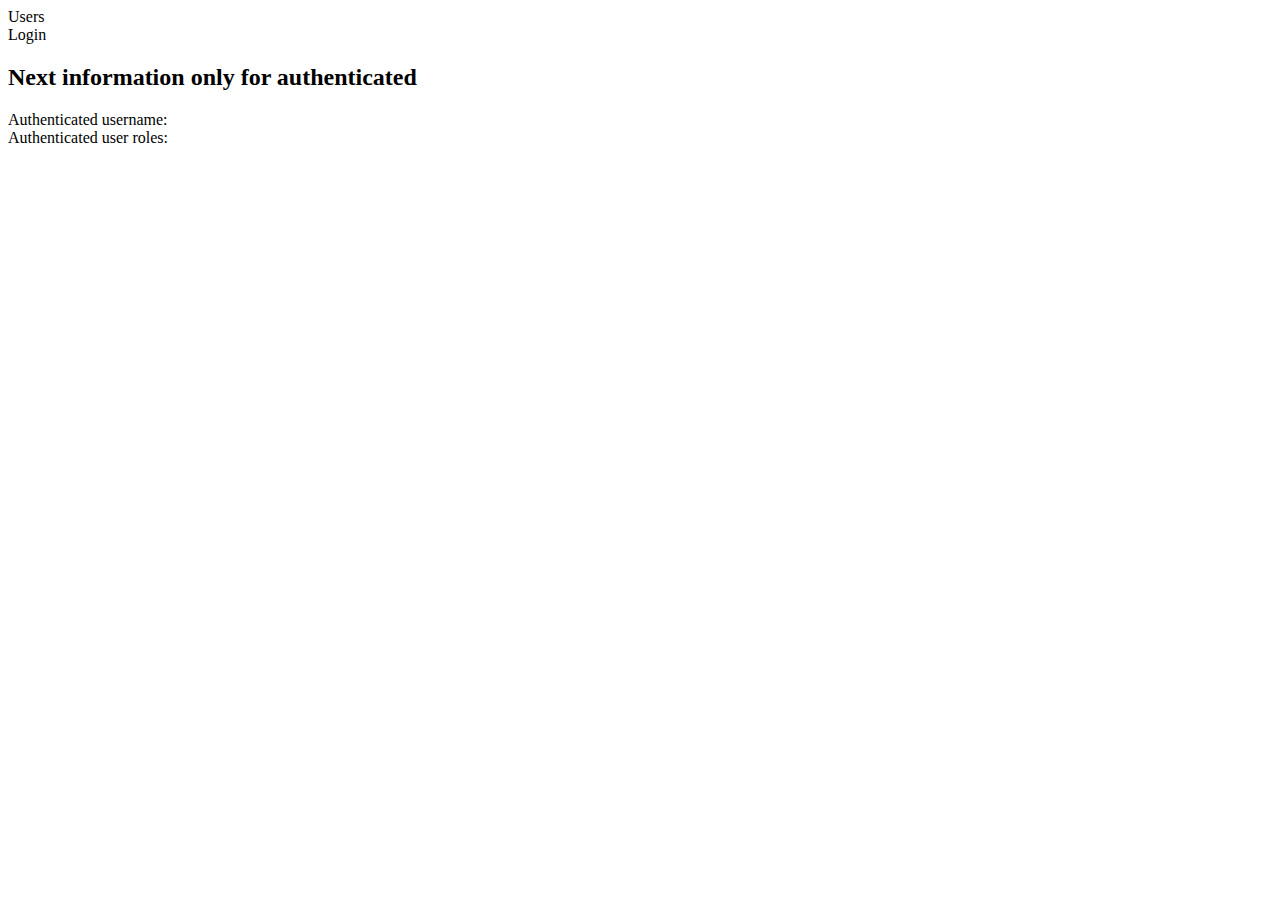
<file: dz7/src/main/resources/templates/index.html>
<!DOCTYPE html>
<html lang="en" xmlns:th="http://www.w3.org/1999/xhtml" xmlns:sec="http://www.w3.org/1999/xhtml">
<head>
    <meta charset="UTF-8">
    <title>Title</title>
</head>
<body>

<a th:href="@{/users}">Users</a><br>
<a th:href="@{/login}">Login</a><br>


<div sec:authorize="isAuthenticated()">
    <h2> Next information only for authenticated</h2>
    Authenticated username:
    <div sec:authentication="principal.username"></div>
    Authenticated user roles:
    <div sec:authentication="principal.authorities"></div>
</div>


</body>
</html>
</file>
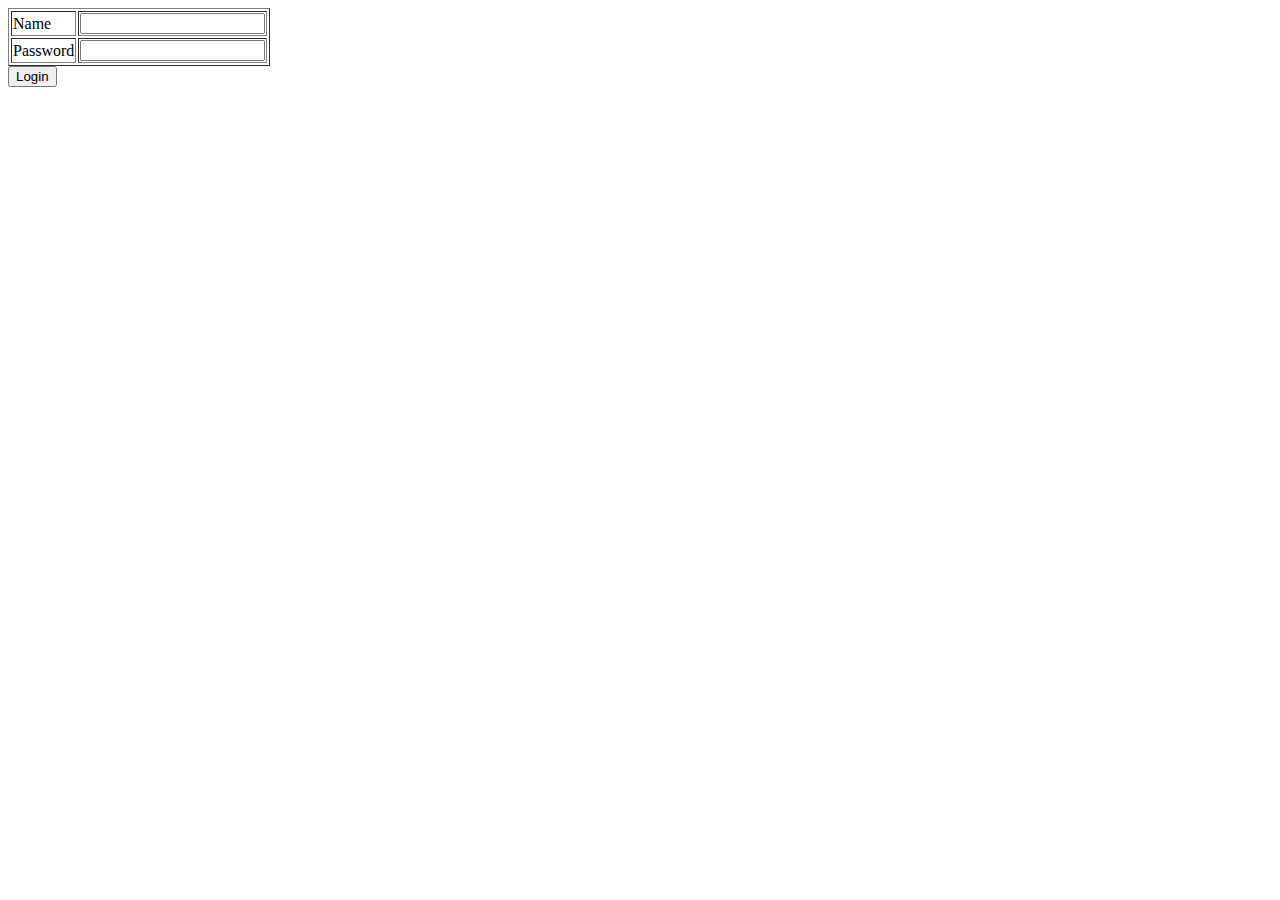
<file: dz7/src/main/resources/templates/login.html>
<!DOCTYPE html>
<html lang="en" xmlns:th="http://www.w3.org/1999/xhtml">
<head>
    <meta charset="UTF-8">
    <title>Title</title>
</head>
<body>

<form th:action="@{/auth}" method="post">
    <table border="1">
        <tr>
            <td>Name</td>
            <td><input type="text" name="username"/></td>
        </tr>
        <tr>
            <td>Password</td>
            <td><input type="password" name="password"/></td>
        </tr>
    </table>
    <button type="submit">Login</button>
</form>

</body>
</html>
</file>
